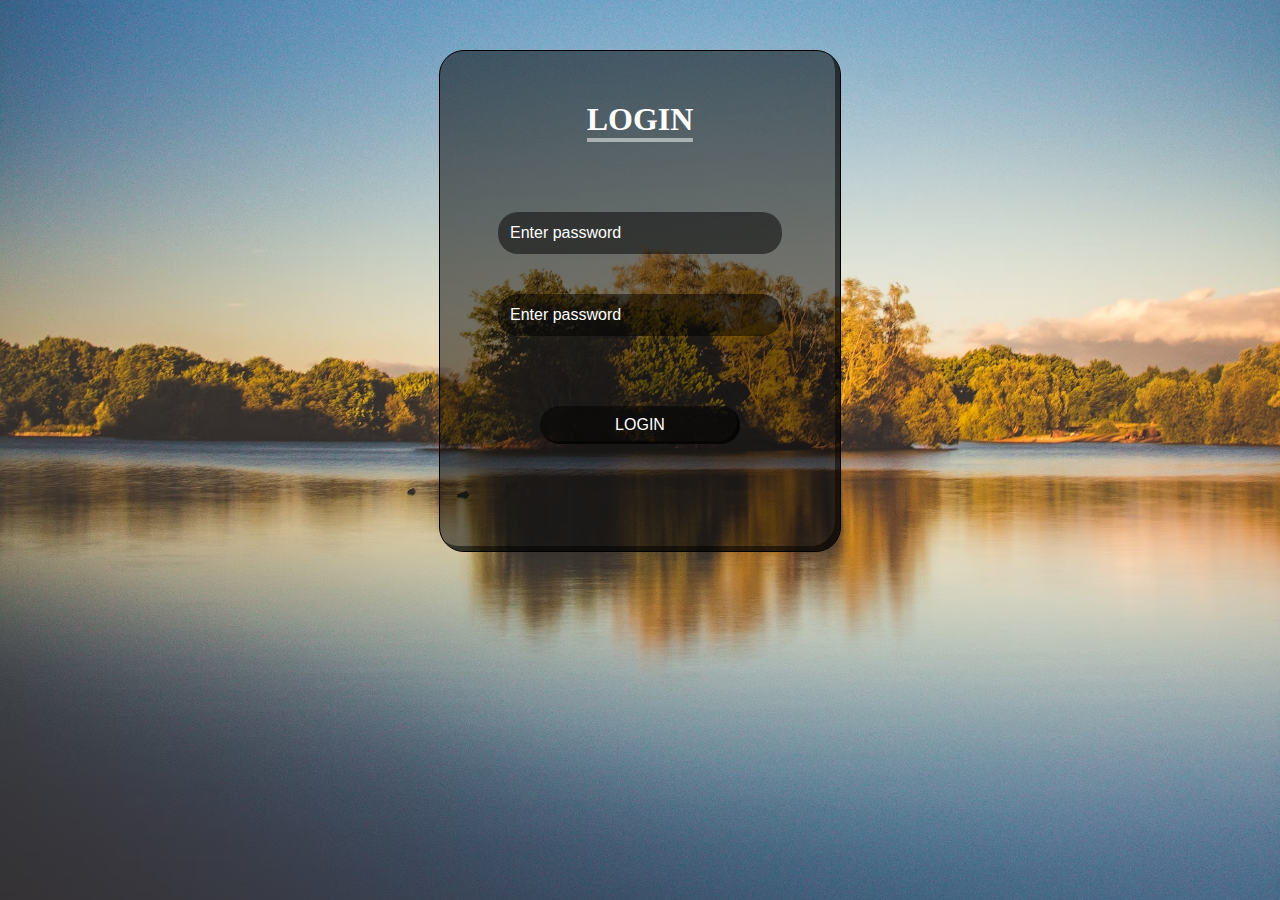
<file: LoginPage/index.html>
<!DOCTYPE html>
<html lang="en">
<head>
    <meta charset="UTF-8">
    <meta name="viewport" content="width=device-width, initial-scale=1.0">
    <title>Transparent</title>
    <link rel="stylesheet" href="style.css">
</head>
<body>
    <form  action=" " class="form">
        <h1>LOGIN</h1>
        <input type="password" name="password" class="box"placeholder="Enter password">

        <input type="password" name="password" class="box"placeholder="Enter password">

        <input type="submit" value="LOGIN" id="submit">

    </form>
    
</body>
</html>
</file>
<file: LoginPage/style.css>
body{
    background:url(Lake.avif) no-repeat center center/cover ;
}

/* properties for  login  form  */
.form{
    display:flex;
    flex-direction:column;
    height: 500px;
    width: 400px;
    border: 1px solid black;
    align-items:center;
    margin: auto;
    margin-top: 50px;
    background-color: rgb(0,0,0,0.5);
    box-shadow:inset -5px -5px rgba(0,0,0,0.5);
    border-radius:25px;

}
.form h1{
    color: white;
    font-size: 2rem;
    border-bottom: 4px solid rgba(255,255,255,0.5);
    margin: 50px;  
}

.box{
    padding: 12px;
    margin: 20px;
    width: 65%;
    border: none;
    outline: none;
    border-radius: 20px;
    background-color: rgba(0,0,0,0.5);
    box-shadow: insent -3px -3px rgba(0,0,0,0.5);
    color: white;
    font-size: 1rem;

}
#submit{
    padding: 10px 20px;
    margin-top: 50px;
    width: 50%; 
    background-color: rgba(0,0,0,0.5);
   box-shadow: inset -3px -3px rgba(0,0,0,0.5);
   color: white;
   border: none;
   outline: none;
   border-radius: 20px;
   font-size: 1rem;
   
}
#submit:hover{

   cursor: pointer;
   background-color: rgba(255,255,255,0.5);
   color: white;

}
::placeholder{
    color: white;
    /* opacity: 0.7; */
}
</file>
